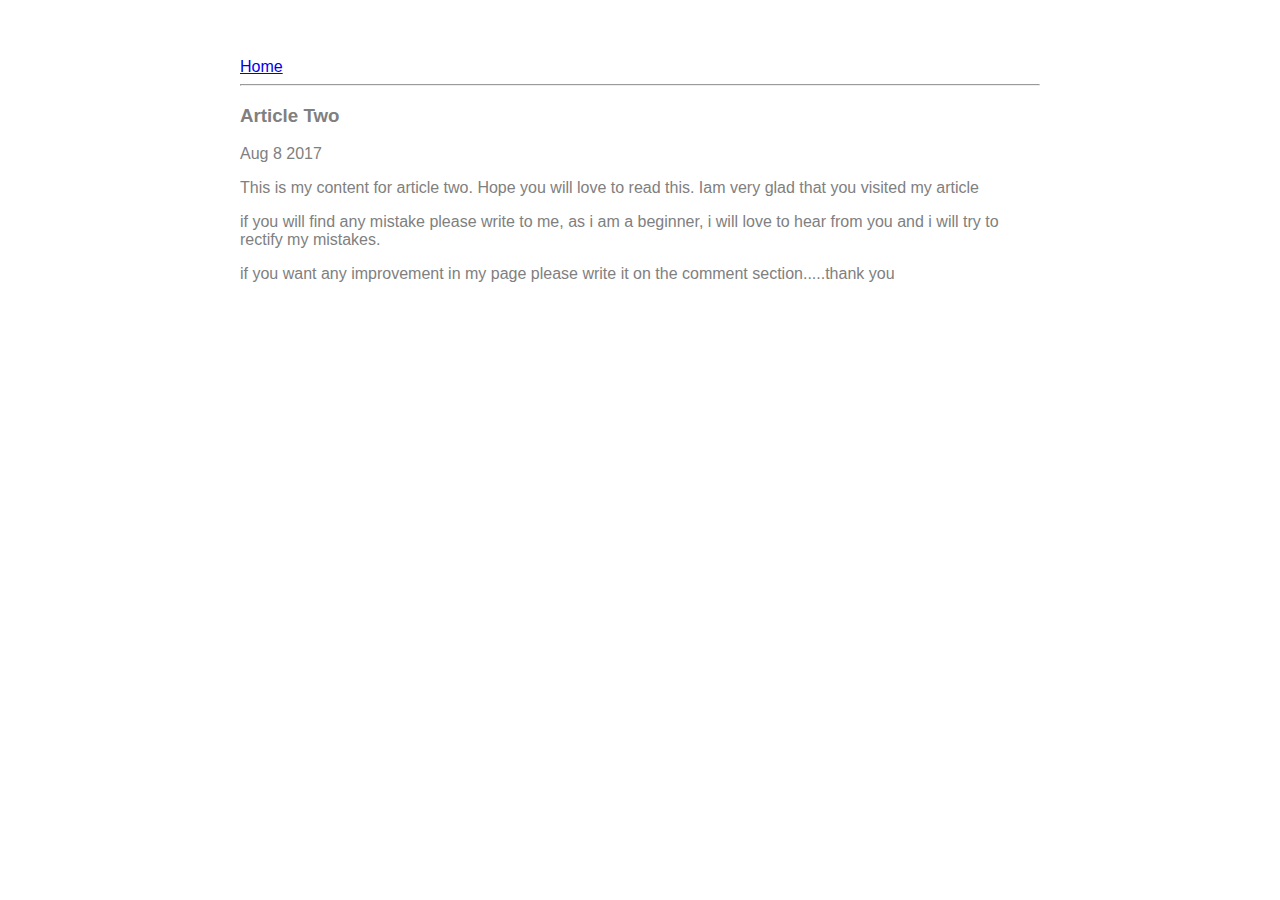
<file: ui/article-two.html>
<html>
    <head>
        <title>
          Article two | Aditya Narayan Mishra  
        </title>
        <style>
           .container{
               max-width: 800px;
               margin: 0 auto;
               color: grey;
               font-family: sans-serif;
               padding-top: 50px;
               padding-left: 20px;
               padding-right: 20px;
           } 
        </style>
    </head>
    <body>
        <div class="container">
            <div>
                <a href='/'>Home</a>
             </div>
                <hr/>
                <h3>
                    Article Two
                </h3>
                <div>
                    Aug 8 2017 
                </div>
                <div>
                   <P>
                        This is my content for article two. Hope you will love to read this. Iam very glad that you visited my article
                   </P>
                   <p>
                        if you will find any mistake please write to me, as i am a beginner, i will love to hear from you and i will try to  rectify my mistakes.
                   </p>
                   <P>
                        if you want any improvement in my page please write it on the comment section.....thank you
                   </P>
           </div>
       </div>
    </body>
</html>
</file>
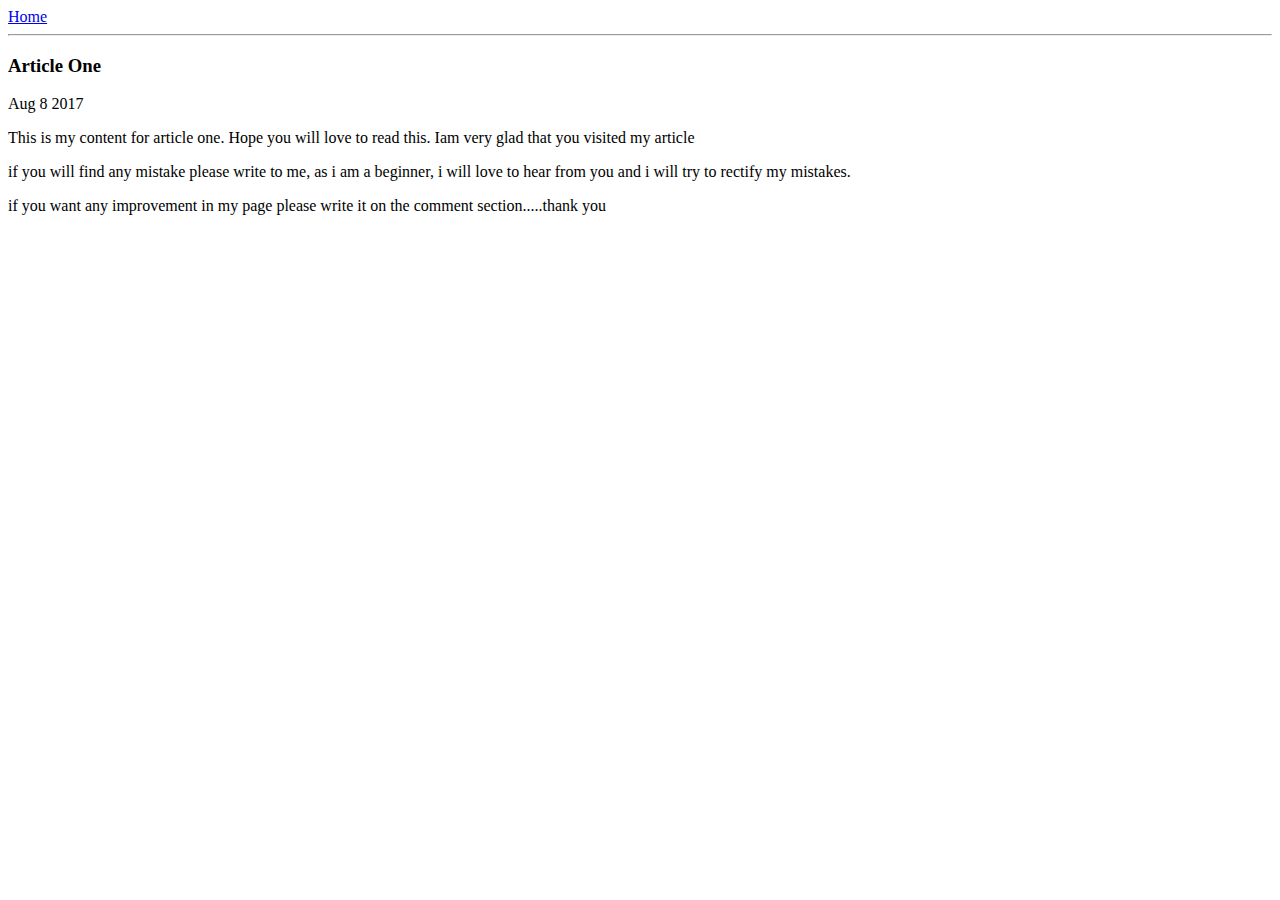
<file: ui/article.one.html>
<html>
    <head>
        <title>
          Article one | Aditya Narayan Mishra  
        </title>
    </head>
    <body>
        <div>
            <a href='/'>Home</a>
         </div>
            <hr/>
            <h3>
                Article One
            </h3>
            <div>
                Aug 8 2017 
            </div>
            <div>
               <P>
                    This is my content for article one. Hope you will love to read this. Iam very glad that you visited my article
               </P>
               <p>
                    if you will find any mistake please write to me, as i am a beginner, i will love to hear from you and i will try to rectify my mistakes.
               </p>
               <P>
                    if you want any improvement in my page please write it on the comment section.....thank you
               </P>
       </div>
    </body>
</html>
</file>
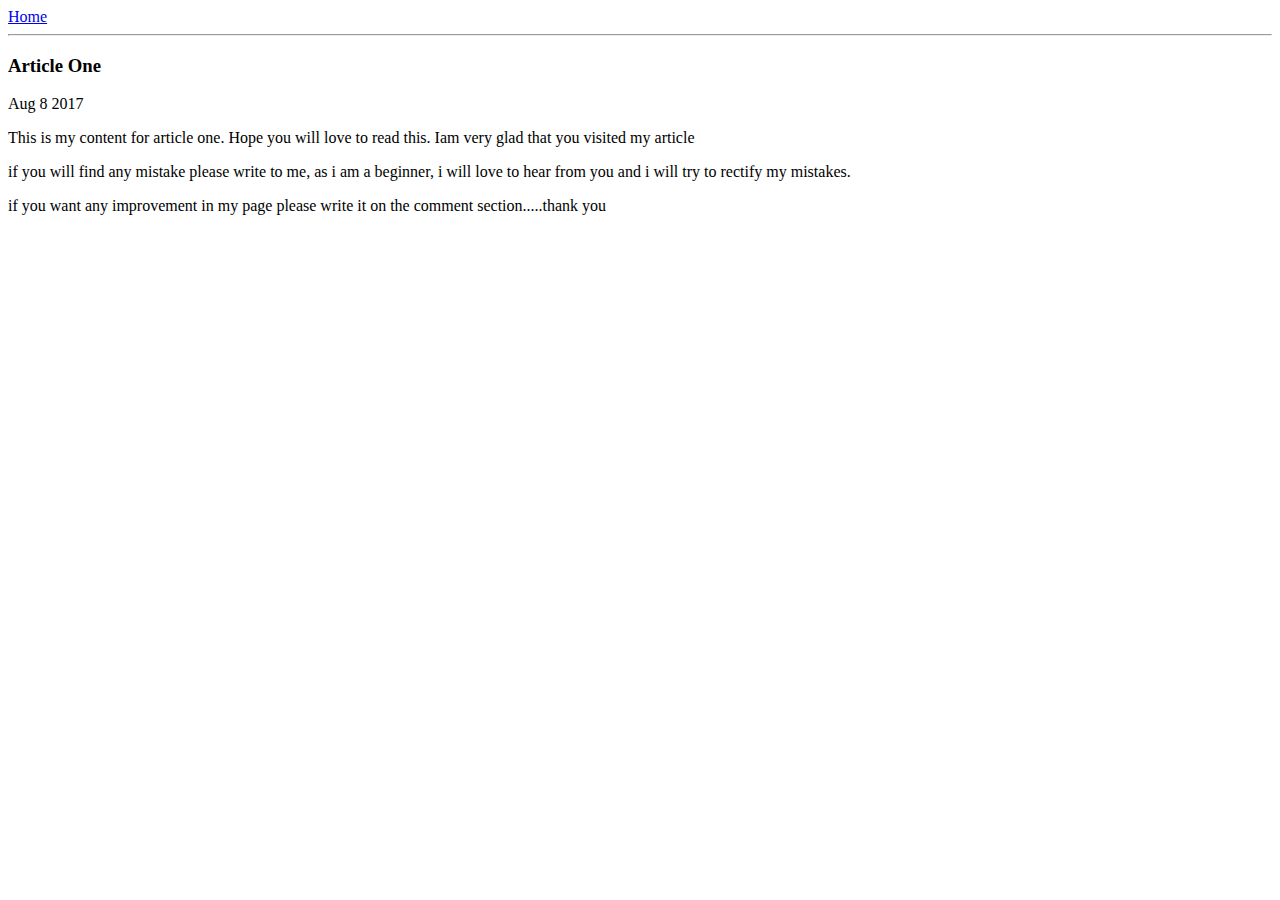
<file: ui/carticle.one.html>
<html>
    <head>
        <title>
          Article one | Aditya Narayan Mishra  
        </title>
    </head>
    <body>
        <div>
            <a href='/'>Home</a>
         </div>
            <hr/>
            <h3>
                Article One
            </h3>
            <div>
                Aug 8 2017 
            </div>
            <div>
               <P>
                    This is my content for article one. Hope you will love to read this. Iam very glad that you visited my article
               </P>
               <p>
                    if you will find any mistake please write to me, as i am a beginner, i will love to hear from you and i will try to rectify my mistakes.
               </p>
               <P>
                    if you want any improvement in my page please write it on the comment section.....thank you
               </P>
       </div>
    </body>
</html>
</file>
